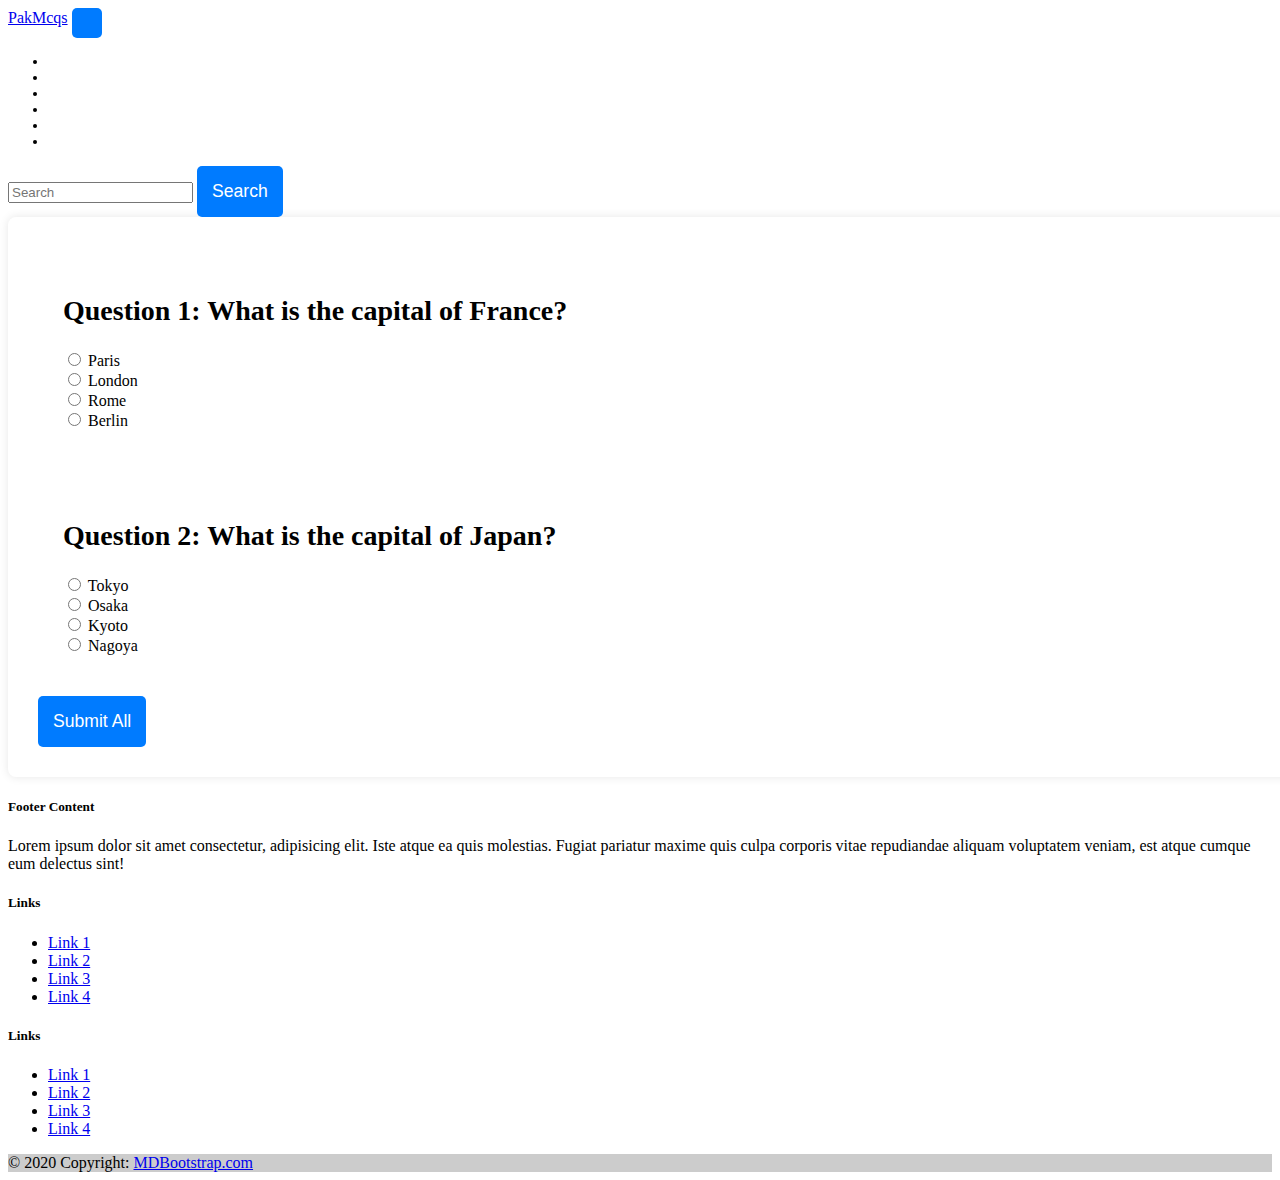
<file: index.html>
<!DOCTYPE html>
<html lang="en">
<head>
    <link rel="stylesheet" href="style.css">
    <link href="https://cdn.jsdelivr.net/npm/bootstrap@5.0.2/dist/css/bootstrap.min.css" rel="stylesheet" integrity="sha384-EVSTQN3/azprG1Anm3QDgpJLIm9Nao0Yz1ztcQTwFspd3yD65VohhpuuCOmLASjC" crossorigin="anonymous">
    <meta charset="UTF-8">
    <meta name="viewport" content="width=device-width, initial-scale=1.0">
    
    <title>PakMcqs</title>
</head>

    <header>
        <nav class="navbar navbar-expand-lg navbar-dark bg-success">
            <div class="container-fluid">
                <a class="navbar-brand" href="https://mcqs-website.vercel.app/">PakMcqs</a>
                <button class="navbar-toggler" type="button" data-bs-toggle="collapse" data-bs-target="#navbarSupportedContent" aria-controls="navbarSupportedContent" aria-expanded="false" aria-label="Toggle navigation">
                    <span class="navbar-toggler-icon"></span>
                </button>
                <div class="collapse navbar-collapse" id="navbarSupportedContent">
                    <ul class="navbar-nav me-auto mb-2 mb-lg-0">
                        <li class="nav-item">
                            <a class="nav-link active" aria-current="page" href="https://mcqs-website.vercel.app/">HOME</a>
                        </li>
                        <li class="nav-item">
                            <a class="nav-link" href="aboutus.html">ABOUT US</a>
                        </li>
                        <li class="nav-item">
                            <a class="nav-link" href="privacy-policy.html">PRIVACY POLICY</a>
                        </li>
                        <li class="nav-item">
                            <a class="nav-link" href="pakmcqs-quiz.html">PAKMCQS QUIZ</a>
                        </li>
                        <li class="nav-item">
                            <a class="nav-link" href="submit-mcqs.html">SUBMIT MCQS</a>
                        </li>
                        <li class="nav-item">
                            <a class="nav-link" href="login.html">LOGIN-MY ACCOUNT</a>
                        </li>
                    </ul>
                    <form class="d-flex ms-auto">
                        <input class="form-control me-2" type="search" placeholder="Search" aria-label="Search">
                        <button class="btn btn-outline-light" type="submit">Search</button>
                    </form>
                </div>
            </div>
        </nav>
    </header>
<body>
    
<div class="container mcq-container">
    <div class="mcq" data-answer="Paris">
        <h2>Question 1: What is the capital of France?</h2>
        <form>
            <div class="form-check">
                <input class="form-check-input" type="radio" id="paris1" name="question1" value="Paris">
                <label class="form-check-label" for="paris1">Paris</label>
            </div>
            <div class="form-check">
                <input class="form-check-input" type="radio" id="london1" name="question1" value="London">
                <label class="form-check-label" for="london1">London</label>
            </div>
            <div class="form-check">
                <input class="form-check-input" type="radio" id="rome1" name="question1" value="Rome">
                <label class="form-check-label" for="rome1">Rome</label>
            </div>
            <div class="form-check">
                <input class="form-check-input" type="radio" id="berlin1" name="question1" value="Berlin">
                <label class="form-check-label" for="berlin1">Berlin</label>
            </div>
            <p class="result"></p>
        </form>
    </div>

    <div class="mcq" data-answer="Tokyo">
        <h2>Question 2: What is the capital of Japan?</h2>
        <form>
            <div class="form-check">
                <input class="form-check-input" type="radio" id="tokyo2" name="question2" value="Tokyo">
                <label class="form-check-label" for="tokyo2">Tokyo</label>
            </div>
            <div class="form-check">
                <input class="form-check-input" type="radio" id="osaka2" name="question2" value="Osaka">
                <label class="form-check-label" for="osaka2">Osaka</label>
            </div>
            <div class="form-check">
                <input class="form-check-input" type="radio" id="kyoto2" name="question2" value="Kyoto">
                <label class="form-check-label" for="kyoto2">Kyoto</label>
            </div>
            <div class="form-check">
                <input class="form-check-input" type="radio" id="nagoya2" name="question2" value="Nagoya">
                <label class="form-check-label" for="nagoya2">Nagoya</label>
            </div>
            <p class="result"></p>
        </form>
    </div>

    <!-- Repeat for other questions -->

    <button type="button" class="btn btn-primary" onclick="checkAnswers()">Submit All</button>
</div>

    
      <script src="https://cdn.jsdelivr.net/npm/bootstrap@5.0.2/dist/js/bootstrap.bundle.min.js" integrity="sha384-MrcW6ZMFYlzcLA8Nl+NtUVF0sA7MsXsP1UyJoMp4YLEuNSfAP+JcXn/tWtIaxVXM" crossorigin="anonymous"></script>
<script src="
script.js"></script>
</body>
<!-- footer -->
<footer class="bg-primary text-white text-center text-lg-start">
    <!-- Grid container -->
    <div class="container p-4">
      <!--Grid row-->
      <div class="row">
        <!--Grid column-->
        <div class="col-lg-6 col-md-12 mb-4 mb-md-0">
          <h5 class="text-uppercase">Footer Content</h5>
  
          <p>
            Lorem ipsum dolor sit amet consectetur, adipisicing elit. Iste atque ea quis
            molestias. Fugiat pariatur maxime quis culpa corporis vitae repudiandae aliquam
            voluptatem veniam, est atque cumque eum delectus sint!
          </p>
        </div>
        <!--Grid column-->
  
        <!--Grid column-->
        <div class="col-lg-3 col-md-6 mb-4 mb-md-0">
          <h5 class="text-uppercase">Links</h5>
  
          <ul class="list-unstyled mb-0">
            <li>
              <a href="#!" class="text-white">Link 1</a>
            </li>
            <li>
              <a href="#!" class="text-white">Link 2</a>
            </li>
            <li>
              <a href="#!" class="text-white">Link 3</a>
            </li>
            <li>
              <a href="#!" class="text-white">Link 4</a>
            </li>
          </ul>
        </div>
        <!--Grid column-->
  
        <!--Grid column-->
        <div class="col-lg-3 col-md-6 mb-4 mb-md-0">
          <h5 class="text-uppercase mb-0">Links</h5>
  
          <ul class="list-unstyled">
            <li>
              <a href="#!" class="text-white">Link 1</a>
            </li>
            <li>
              <a href="#!" class="text-white">Link 2</a>
            </li>
            <li>
              <a href="#!" class="text-white">Link 3</a>
            </li>
            <li>
              <a href="#!" class="text-white">Link 4</a>
            </li>
          </ul>
        </div>
        <!--Grid column-->
      </div>
      <!--Grid row-->
    </div>
    <!-- Grid container -->
  
    <!-- Copyright -->
    <div class="text-center p-3" style="background-color: rgba(0, 0, 0, 0.2);">
      © 2020 Copyright:
      <a class="text-white" href="https://mdbootstrap.com/">MDBootstrap.com</a>
    </div>
    <!-- Copyright -->
  </footer>


  
</html>
</file>
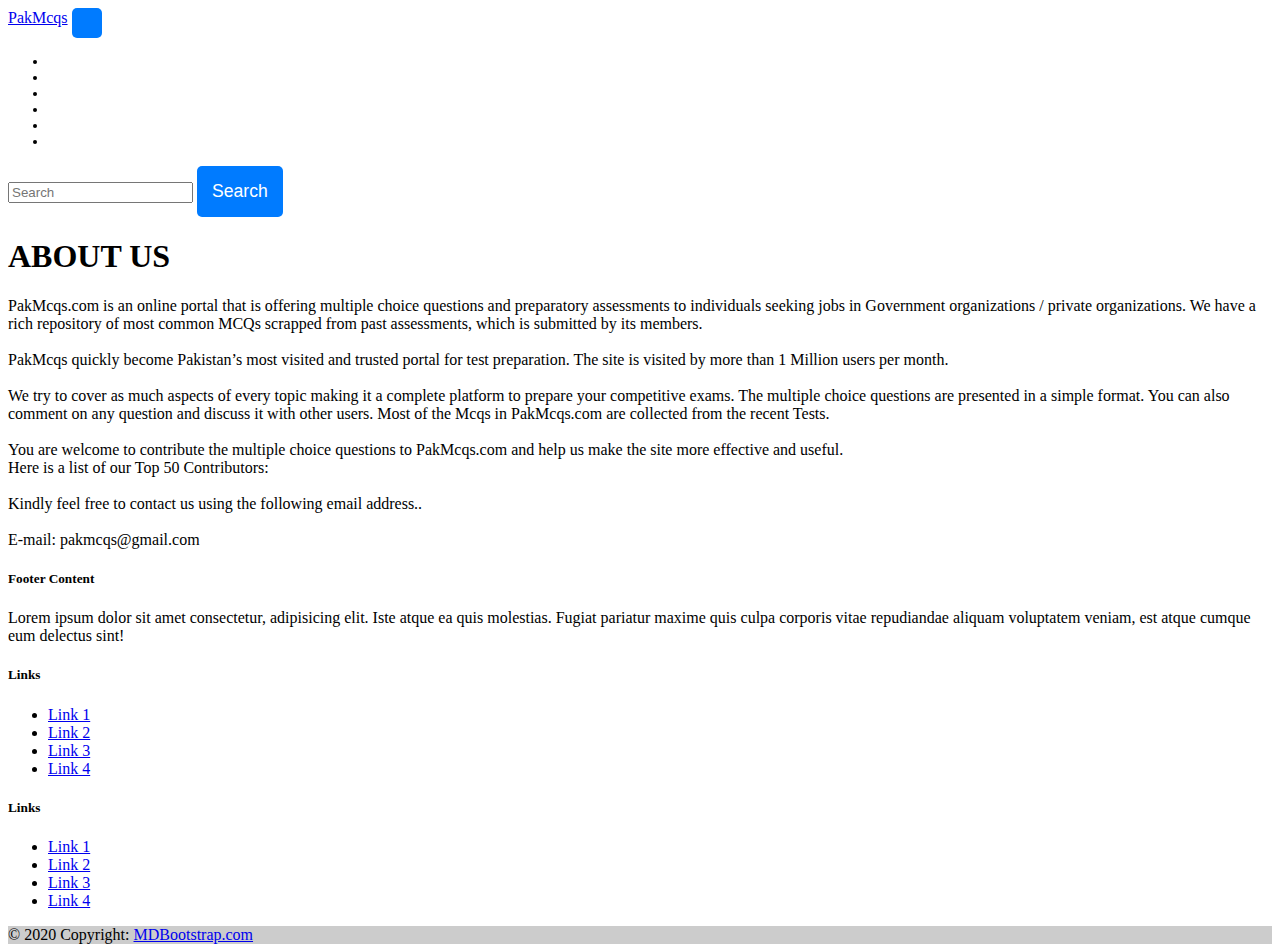
<file: aboutus.html>
<!DOCTYPE html>
<html lang="en">
<head>
    <link rel="stylesheet" href="style.css">
    <link href="https://cdn.jsdelivr.net/npm/bootstrap@5.0.2/dist/css/bootstrap.min.css" rel="stylesheet" integrity="sha384-EVSTQN3/azprG1Anm3QDgpJLIm9Nao0Yz1ztcQTwFspd3yD65VohhpuuCOmLASjC" crossorigin="anonymous">
   
    <meta charset="UTF-8">
    <meta name="viewport" content="width=device-width, initial-scale=1.0">
    <title>PakMcqs</title>
    <header>
        <nav class="navbar navbar-expand-lg navbar-dark bg-success">
            <div class="container-fluid">
                <a class="navbar-brand" href="https://mcqs-website.vercel.app/">PakMcqs</a>
                <button class="navbar-toggler" type="button" data-bs-toggle="collapse" data-bs-target="#navbarSupportedContent" aria-controls="navbarSupportedContent" aria-expanded="false" aria-label="Toggle navigation">
                    <span class="navbar-toggler-icon"></span>
                </button>
                <div class="collapse navbar-collapse" id="navbarSupportedContent">
                    <ul class="navbar-nav me-auto mb-2 mb-lg-0">
                        <li class="nav-item">
                            <a class="nav-link active" aria-current="page" href="https://mcqs-website.vercel.app/">HOME</a>
                        </li>
                        <li class="nav-item">
                            <a class="nav-link" href="aboutus.html">ABOUT US</a>
                        </li>
                        <li class="nav-item">
                            <a class="nav-link" href="privacy-policy.html">PRIVACY POLICY</a>
                        </li>
                        <li class="nav-item">
                            <a class="nav-link" href="pakmcqs-quiz.html">PAKMCQS QUIZ</a>
                        </li>
                        <li class="nav-item">
                            <a class="nav-link" href="submit-mcqs.html">SUBMIT MCQS</a>
                        </li>
                        <li class="nav-item">
                            <a class="nav-link" href="login.html">LOGIN-MY ACCOUNT</a>
                        </li>
                    </ul>
                    <form class="d-flex ms-auto">
                        <input class="form-control me-2" type="search" placeholder="Search" aria-label="Search">
                        <button class="btn btn-outline-light" type="submit">Search</button>
                    </form>
                </div>
            </div>
        </nav>
    </header> 
</head>
<body>
    <div>
<h1>ABOUT US</h1>
<p>PakMcqs.com is an online portal that is offering multiple choice questions and preparatory assessments to individuals seeking jobs in Government organizations / private organizations. We have a rich repository of most common MCQs scrapped from past assessments, which is submitted by its members.

 
<br> <br>
    PakMcqs quickly become Pakistan’s most visited and trusted portal for test preparation. The site is visited by more than 1 Million users per month.
    
     <br> <br>
    
    We try to cover as much aspects of every topic making it a complete platform to prepare your competitive exams. The multiple choice questions are presented in a simple format. You can also comment on any question and discuss it with other users. Most of the Mcqs in PakMcqs.com are collected from the recent Tests.
    
     
    <br> <br>
    You are welcome to contribute the multiple choice questions to PakMcqs.com and help us make the site more effective and useful.
    <br>
    Here is a list of our Top 50 Contributors:
    <br> <br>
    Kindly feel free to contact us using the following email address..
    <br> <br>
     
    
    E-mail: pakmcqs@gmail.com</p>
    </div>
    <script src="https://cdn.jsdelivr.net/npm/bootstrap@5.0.2/dist/js/bootstrap.bundle.min.js" integrity="sha384-MrcW6ZMFYlzcLA8Nl+NtUVF0sA7MsXsP1UyJoMp4YLEuNSfAP+JcXn/tWtIaxVXM" crossorigin="anonymous"></script>
    <script src="
    script.js"></script>
    </body>
    <!-- footer -->
    <footer class="bg-primary text-white text-center text-lg-start">
        <!-- Grid container -->
        <div class="container p-4">
          <!--Grid row-->
          <div class="row">
            <!--Grid column-->
            <div class="col-lg-6 col-md-12 mb-4 mb-md-0">
              <h5 class="text-uppercase">Footer Content</h5>
      
              <p>
                Lorem ipsum dolor sit amet consectetur, adipisicing elit. Iste atque ea quis
                molestias. Fugiat pariatur maxime quis culpa corporis vitae repudiandae aliquam
                voluptatem veniam, est atque cumque eum delectus sint!
              </p>
            </div>
            <!--Grid column-->
      
            <!--Grid column-->
            <div class="col-lg-3 col-md-6 mb-4 mb-md-0">
              <h5 class="text-uppercase">Links</h5>
      
              <ul class="list-unstyled mb-0">
                <li>
                  <a href="#!" class="text-white">Link 1</a>
                </li>
                <li>
                  <a href="#!" class="text-white">Link 2</a>
                </li>
                <li>
                  <a href="#!" class="text-white">Link 3</a>
                </li>
                <li>
                  <a href="#!" class="text-white">Link 4</a>
                </li>
              </ul>
            </div>
            <!--Grid column-->
      
            <!--Grid column-->
            <div class="col-lg-3 col-md-6 mb-4 mb-md-0">
              <h5 class="text-uppercase mb-0">Links</h5>
      
              <ul class="list-unstyled">
                <li>
                  <a href="#!" class="text-white">Link 1</a>
                </li>
                <li>
                  <a href="#!" class="text-white">Link 2</a>
                </li>
                <li>
                  <a href="#!" class="text-white">Link 3</a>
                </li>
                <li>
                  <a href="#!" class="text-white">Link 4</a>
                </li>
              </ul>
            </div>
            <!--Grid column-->
          </div>
          <!--Grid row-->
        </div>
        <!-- Grid container -->
      
        <!-- Copyright -->
        <div class="text-center p-3" style="background-color: rgba(0, 0, 0, 0.2);">
          © 2020 Copyright:
          <a class="text-white" href="https://mdbootstrap.com/">MDBootstrap.com</a>
        </div>
        <!-- Copyright -->
      </footer>
    
    
      
    </html>
</file>
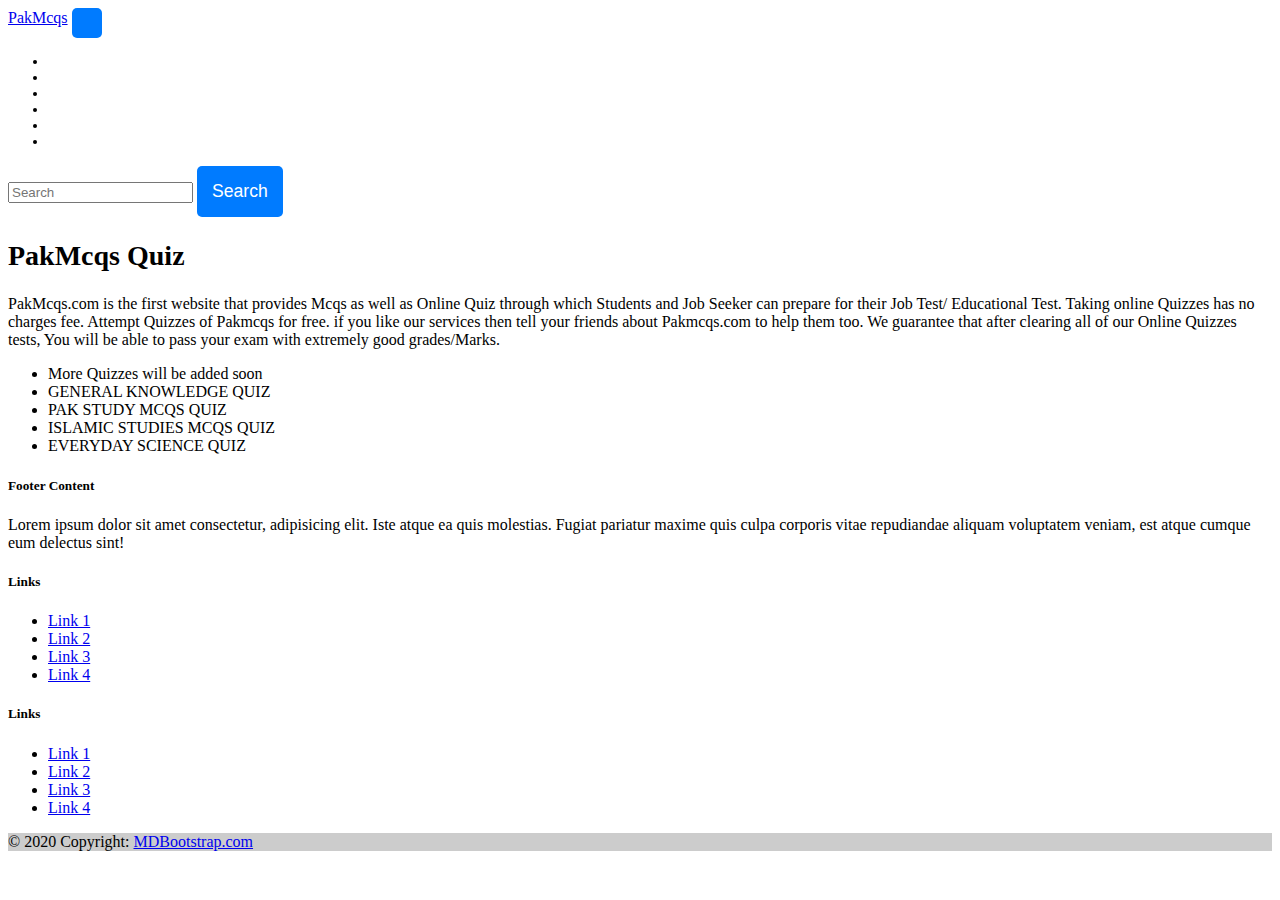
<file: pakmcqs-quiz.html>
<!DOCTYPE html>
<html lang="en">
<head>
    <link rel="stylesheet" href="style.css">
    <link href="https://cdn.jsdelivr.net/npm/bootstrap@5.0.2/dist/css/bootstrap.min.css" rel="stylesheet" integrity="sha384-EVSTQN3/azprG1Anm3QDgpJLIm9Nao0Yz1ztcQTwFspd3yD65VohhpuuCOmLASjC" crossorigin="anonymous">
   
    <meta charset="UTF-8">
    <meta name="viewport" content="width=device-width, initial-scale=1.0">
    <title>PakMcqs</title>
    <header>
        <nav class="navbar navbar-expand-lg navbar-dark bg-success">
            <div class="container-fluid">
                <a class="navbar-brand" href="https://mcqs-website.vercel.app/">PakMcqs</a>
                <button class="navbar-toggler" type="button" data-bs-toggle="collapse" data-bs-target="#navbarSupportedContent" aria-controls="navbarSupportedContent" aria-expanded="false" aria-label="Toggle navigation">
                    <span class="navbar-toggler-icon"></span>
                </button>
                <div class="collapse navbar-collapse" id="navbarSupportedContent">
                    <ul class="navbar-nav me-auto mb-2 mb-lg-0">
                        <li class="nav-item">
                            <a class="nav-link active" aria-current="page" href="https://mcqs-website.vercel.app/">HOME</a>
                        </li>
                        <li class="nav-item">
                            <a class="nav-link" href="aboutus.html">ABOUT US</a>
                        </li>
                        <li class="nav-item">
                            <a class="nav-link" href="privacy-policy.html">PRIVACY POLICY</a>
                        </li>
                        <li class="nav-item">
                            <a class="nav-link" href="pakmcqs-quiz.html">PAKMCQS QUIZ</a>
                        </li>
                        <li class="nav-item">
                            <a class="nav-link" href="submit-mcqs.html">SUBMIT MCQS</a>
                        </li>
                        <li class="nav-item">
                            <a class="nav-link" href="login.html">LOGIN-MY ACCOUNT</a>
                        </li>
                    </ul>
                    <form class="d-flex ms-auto">
                        <input class="form-control me-2" type="search" placeholder="Search" aria-label="Search">
                        <button class="btn btn-outline-light" type="submit">Search</button>
                    </form>
                </div>
            </div>
        </nav>
    </header> 
</head>
<body>
    <div>
        <h2>PakMcqs Quiz</h2>
        <p>PakMcqs.com is the first website that provides Mcqs as well as Online Quiz through which Students and Job Seeker can prepare for their Job Test/ Educational Test. Taking online Quizzes has no charges fee. Attempt Quizzes of Pakmcqs for free. if you like our services then tell your friends about Pakmcqs.com to help them too. We guarantee that after clearing all of our Online Quizzes tests, You will be able to pass your exam with extremely good grades/Marks.</p>
    <ul><li>
        More Quizzes will be added soon
    </li>
<li>GENERAL KNOWLEDGE QUIZ</li>
<li>
    PAK STUDY MCQS QUIZ
</li>
<li>
    ISLAMIC STUDIES MCQS QUIZ
</li>
<li>
    EVERYDAY SCIENCE QUIZ
</li></ul>
    </div>
    <script src="https://cdn.jsdelivr.net/npm/bootstrap@5.0.2/dist/js/bootstrap.bundle.min.js" integrity="sha384-MrcW6ZMFYlzcLA8Nl+NtUVF0sA7MsXsP1UyJoMp4YLEuNSfAP+JcXn/tWtIaxVXM" crossorigin="anonymous"></script>
    <script src="
    script.js"></script>
    </body>
    <!-- footer -->
    <footer class="bg-primary text-white text-center text-lg-start">
        <!-- Grid container -->
        <div class="container p-4">
          <!--Grid row-->
          <div class="row">
            <!--Grid column-->
            <div class="col-lg-6 col-md-12 mb-4 mb-md-0">
              <h5 class="text-uppercase">Footer Content</h5>
      
              <p>
                Lorem ipsum dolor sit amet consectetur, adipisicing elit. Iste atque ea quis
                molestias. Fugiat pariatur maxime quis culpa corporis vitae repudiandae aliquam
                voluptatem veniam, est atque cumque eum delectus sint!
              </p>
            </div>
            <!--Grid column-->
      
            <!--Grid column-->
            <div class="col-lg-3 col-md-6 mb-4 mb-md-0">
              <h5 class="text-uppercase">Links</h5>
      
              <ul class="list-unstyled mb-0">
                <li>
                  <a href="#!" class="text-white">Link 1</a>
                </li>
                <li>
                  <a href="#!" class="text-white">Link 2</a>
                </li>
                <li>
                  <a href="#!" class="text-white">Link 3</a>
                </li>
                <li>
                  <a href="#!" class="text-white">Link 4</a>
                </li>
              </ul>
            </div>
            <!--Grid column-->
      
            <!--Grid column-->
            <div class="col-lg-3 col-md-6 mb-4 mb-md-0">
              <h5 class="text-uppercase mb-0">Links</h5>
      
              <ul class="list-unstyled">
                <li>
                  <a href="#!" class="text-white">Link 1</a>
                </li>
                <li>
                  <a href="#!" class="text-white">Link 2</a>
                </li>
                <li>
                  <a href="#!" class="text-white">Link 3</a>
                </li>
                <li>
                  <a href="#!" class="text-white">Link 4</a>
                </li>
              </ul>
            </div>
            <!--Grid column-->
          </div>
          <!--Grid row-->
        </div>
        <!-- Grid container -->
      
        <!-- Copyright -->
        <div class="text-center p-3" style="background-color: rgba(0, 0, 0, 0.2);">
          © 2020 Copyright:
          <a class="text-white" href="https://mdbootstrap.com/">MDBootstrap.com</a>
        </div>
        <!-- Copyright -->
      </footer>
    
    
      
    </html>
</file>
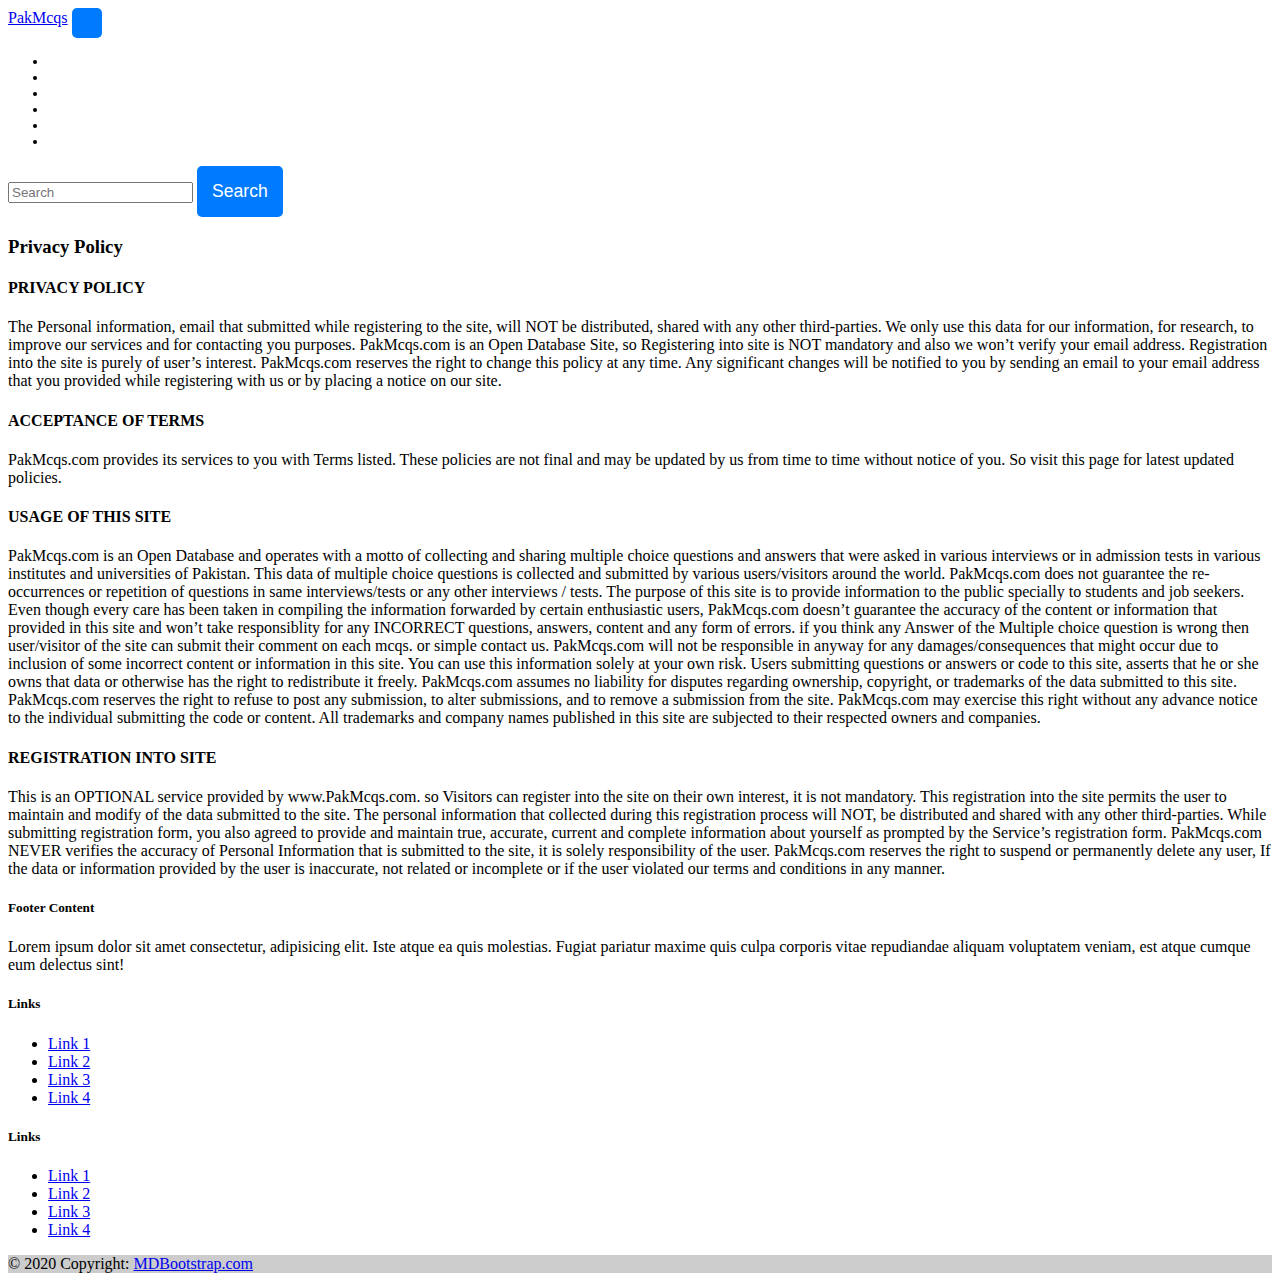
<file: privacy-policy.html>
<!DOCTYPE html>
<html lang="en">
<head>
    <link rel="stylesheet" href="style.css">
    <link href="https://cdn.jsdelivr.net/npm/bootstrap@5.0.2/dist/css/bootstrap.min.css" rel="stylesheet" integrity="sha384-EVSTQN3/azprG1Anm3QDgpJLIm9Nao0Yz1ztcQTwFspd3yD65VohhpuuCOmLASjC" crossorigin="anonymous">
   
    <meta charset="UTF-8">
    <meta name="viewport" content="width=device-width, initial-scale=1.0">
    <title>PakMcqs</title>
    <header>
        <nav class="navbar navbar-expand-lg navbar-dark bg-success">
            <div class="container-fluid">
                <a class="navbar-brand" href="https://mcqs-website.vercel.app/">PakMcqs</a>
                <button class="navbar-toggler" type="button" data-bs-toggle="collapse" data-bs-target="#navbarSupportedContent" aria-controls="navbarSupportedContent" aria-expanded="false" aria-label="Toggle navigation">
                    <span class="navbar-toggler-icon"></span>
                </button>
                <div class="collapse navbar-collapse" id="navbarSupportedContent">
                    <ul class="navbar-nav me-auto mb-2 mb-lg-0">
                        <li class="nav-item">
                            <a class="nav-link active" aria-current="page" href="https://mcqs-website.vercel.app/">HOME</a>
                        </li>
                        <li class="nav-item">
                            <a class="nav-link" href="aboutus.html">ABOUT US</a>
                        </li>
                        <li class="nav-item">
                            <a class="nav-link" href="privacy-policy.html">PRIVACY POLICY</a>
                        </li>
                        <li class="nav-item">
                            <a class="nav-link" href="pakmcqs-quiz.html">PAKMCQS QUIZ</a>
                        </li>
                        <li class="nav-item">
                            <a class="nav-link" href="submit-mcqs.html">SUBMIT MCQS</a>
                        </li>
                        <li class="nav-item">
                            <a class="nav-link" href="login.html">LOGIN-MY ACCOUNT</a>
                        </li>
                    </ul>
                    <form class="d-flex ms-auto">
                        <input class="form-control me-2" type="search" placeholder="Search" aria-label="Search">
                        <button class="btn btn-outline-light" type="submit">Search</button>
                    </form>
                </div>
            </div>
        </nav>
    </header> 
</head>
<body>
    <div>
        <h3>Privacy Policy</h3>
        <h4>
            PRIVACY POLICY
        </h4>
        <p>The Personal information, email that submitted while registering to the site, will NOT be distributed, shared with any other third-parties. We only use this data for our information, for research, to improve our services and for contacting you purposes. PakMcqs.com is an Open Database Site, so Registering into site is NOT mandatory and also we won’t verify your email address. Registration into the site is purely of user’s interest. PakMcqs.com reserves the right to change this policy at any time. Any significant changes will be notified to you by sending an email to your email address that you provided while registering with us or by placing a notice on our site.</p>
    <h4>ACCEPTANCE OF TERMS</h4>
    <p>PakMcqs.com provides its services to you with Terms listed. These policies are not final and may be updated by us from time to time without notice of you. So visit this page for latest updated policies.</p>
    
<h4>USAGE OF THIS SITE</h4>
<p>
    PakMcqs.com is an Open Database and operates with a motto of collecting and sharing multiple choice questions and answers that were asked in various interviews or in admission tests in various institutes and universities of Pakistan. This data of multiple choice questions is collected and submitted by various users/visitors around the world. PakMcqs.com does not guarantee the re-occurrences or repetition of questions in same interviews/tests or any other interviews / tests. The purpose of this site is to provide information to the public specially to students and job seekers. Even though every care has been taken in compiling the information forwarded by certain enthusiastic users, PakMcqs.com doesn’t guarantee the accuracy of the content or information that provided in this site and won’t take responsiblity for any INCORRECT questions, answers, content and any form of errors. if you think any Answer of the Multiple choice question is wrong then user/visitor of the site can submit their comment on each mcqs. or simple contact us. PakMcqs.com will not be responsible in anyway for any damages/consequences that might occur due to inclusion of some incorrect content or information in this site. You can use this information solely at your own risk. Users submitting questions or answers or code to this site, asserts that he or she owns that data or otherwise has the right to redistribute it freely. PakMcqs.com assumes no liability for disputes regarding ownership, copyright, or trademarks of the data submitted to this site. PakMcqs.com reserves the right to refuse to post any submission, to alter submissions, and to remove a submission from the site. PakMcqs.com may exercise this right without any advance notice to the individual submitting the code or content. All trademarks and company names published in this site are subjected to their respected owners and companies.
</p>
<h4>REGISTRATION INTO SITE</h4>
<p>This is an OPTIONAL service provided by www.PakMcqs.com. so Visitors can register into the site on their own interest, it is not mandatory. This registration into the site permits the user to maintain and modify of the data submitted to the site. The personal information that collected during this registration process will NOT, be distributed and shared with any other third-parties. While submitting registration form, you also agreed to provide and maintain true, accurate, current and complete information about yourself as prompted by the Service’s registration form. PakMcqs.com NEVER verifies the accuracy of Personal Information that is submitted to the site, it is solely responsibility of the user. PakMcqs.com reserves the right to suspend or permanently delete any user, If the data or information provided by the user is inaccurate, not related or incomplete or if the user violated our terms and conditions in any manner.</p></div>

    <script src="https://cdn.jsdelivr.net/npm/bootstrap@5.0.2/dist/js/bootstrap.bundle.min.js" integrity="sha384-MrcW6ZMFYlzcLA8Nl+NtUVF0sA7MsXsP1UyJoMp4YLEuNSfAP+JcXn/tWtIaxVXM" crossorigin="anonymous"></script>
    <script src="
    script.js"></script>
    </body>
    <!-- footer -->
    <footer class="bg-primary text-white text-center text-lg-start">
        <!-- Grid container -->
        <div class="container p-4">
          <!--Grid row-->
          <div class="row">
            <!--Grid column-->
            <div class="col-lg-6 col-md-12 mb-4 mb-md-0">
              <h5 class="text-uppercase">Footer Content</h5>
      
              <p>
                Lorem ipsum dolor sit amet consectetur, adipisicing elit. Iste atque ea quis
                molestias. Fugiat pariatur maxime quis culpa corporis vitae repudiandae aliquam
                voluptatem veniam, est atque cumque eum delectus sint!
              </p>
            </div>
            <!--Grid column-->
      
            <!--Grid column-->
            <div class="col-lg-3 col-md-6 mb-4 mb-md-0">
              <h5 class="text-uppercase">Links</h5>
      
              <ul class="list-unstyled mb-0">
                <li>
                  <a href="#!" class="text-white">Link 1</a>
                </li>
                <li>
                  <a href="#!" class="text-white">Link 2</a>
                </li>
                <li>
                  <a href="#!" class="text-white">Link 3</a>
                </li>
                <li>
                  <a href="#!" class="text-white">Link 4</a>
                </li>
              </ul>
            </div>
            <!--Grid column-->
      
            <!--Grid column-->
            <div class="col-lg-3 col-md-6 mb-4 mb-md-0">
              <h5 class="text-uppercase mb-0">Links</h5>
      
              <ul class="list-unstyled">
                <li>
                  <a href="#!" class="text-white">Link 1</a>
                </li>
                <li>
                  <a href="#!" class="text-white">Link 2</a>
                </li>
                <li>
                  <a href="#!" class="text-white">Link 3</a>
                </li>
                <li>
                  <a href="#!" class="text-white">Link 4</a>
                </li>
              </ul>
            </div>
            <!--Grid column-->
          </div>
          <!--Grid row-->
        </div>
        <!-- Grid container -->
      
        <!-- Copyright -->
        <div class="text-center p-3" style="background-color: rgba(0, 0, 0, 0.2);">
          © 2020 Copyright:
          <a class="text-white" href="https://mdbootstrap.com/">MDBootstrap.com</a>
        </div>
        <!-- Copyright -->
      </footer>
    
    
      
    </html>
</file>
<file: style.css>
/* nav elment size */
.nav-item{
    font-size: small;
} 
.navbar-nav .nav-link:hover {
    background-color: green;
    color: white !important;
    text:bold;
}

.navbar-dark .navbar-brand:hover {
    color: white !important;
}
/* for navbar elment font weight */
.navbar-nav .nav-link {
    font-weight: bold;
    text:white;
    color: white !important;
}
/* mcqs style */


.mcq-container {
    background: #fff;
    padding: 20px;
    border-radius: 8px;
    box-shadow: 0 0 10px rgba(0,0,0,0.1);
    width: 700rem;
    text-align: left;
}

.option {
    margin: 10px 0;
}

button {
    padding: 10px 20px;
    border: none;
    background: #007BFF;
    color: #fff;
    border-radius: 5px;
    cursor: pointer;
}

button:hover {
    background: #0056b3;
}

#result {
    margin-top: 20px;
    font-weight: bold;
}
/* Responsive Design */
@media (max-width: 600px) {
    .mcq-container {
        padding: 15px;
    }

    .mcq {
        padding: 15px;
    }

    h2 {
        font-size: 1.25rem;
    }

    .option {
        flex-direction: column;
        align-items: flex-start;
        margin-bottom: 15px;
    }

    .option input[type="radio"] {
        margin-bottom: 5px;
    }

    .option label {
        font-size: 0.9rem;
    }

    button {
        padding: 12px;
        font-size: 1rem;
    }
}

/* For larger tablets and desktops */
@media (min-width: 400px) {
    .mcq-container {
        padding: 10px;
    }

    .mcq {
        padding: 20px;
    }

    h2 {
        font-size: 1rem;
    }

    .option {
        flex-direction: row;
        align-items: center;
    }

    .option label {
        font-size: 1rem;
    }

    button {
        padding: 10px;
        font-size: 1rem;
    }
}

/* For larger screens */
@media (min-width: 992px) {
    .mcq-container {
        padding: 30px;
    }

    .mcq {
        padding: 25px;
    }

    h2 {
        font-size: 1.75rem;
    }

    .option {
        margin-bottom: 10px;
    }

    .option input[type="radio"] {
        margin-right: 15px;
    }

    .option label {
        font-size: 1.1rem;
    }

    button {
        padding: 15px;
        font-size: 1.1rem;
    }
}

/* footer */
</file>
